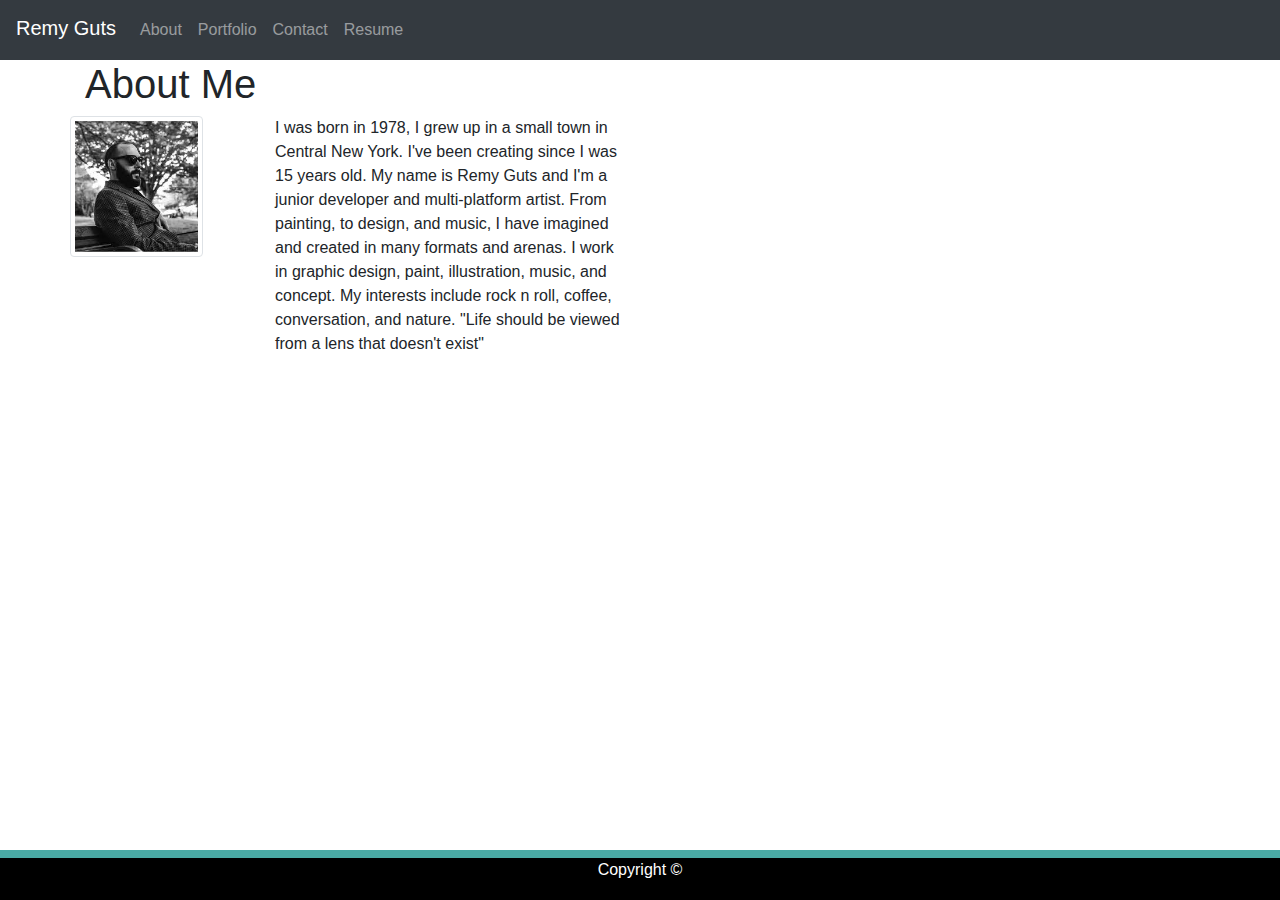
<file: index.html>
<!DOCTYPE html>
<html lang="en">

<head>
    <meta charset="UTF-8">
    <meta name="viewport" content="width=device-width, initial-scale=1.0">
    <meta http-equiv="X-UA-Compatible" content="ie=edge">
    <title>Index</title>
    <link rel="stylesheet" href="https://maxcdn.bootstrapcdn.com/bootstrap/4.0.0/css/bootstrap.min.css">

    <link rel="stylesheet" type="text/css" href="style.css">

</head>

<body>
    <!-- begin nav bar -->
    <nav class="navbar navbar-expand-lg navbar-dark bg-dark">
        <span class="navbar-brand mb-1 h1">Remy Guts</span>
        <button class="navbar-toggler" type="button" data-toggle="collapse" data-target="#navbarSupportedContent"
            aria-controls="navbarSupportedContent" aria-expanded="false" aria-label="Toggle navigation">
            <span class="navbar-toggler-icon"></span>
        </button>
        <div class="collapse navbar-collapse" id="navbarSupportedContent">
            <ul class="nav navbar-nav navbar-right">
                <li class="nav-item">
                    <a class="nav-link" href="index.html">About</a>
                </li>
                <li class="nav-item">
                    <a class="nav-link" href="portfolio.html">Portfolio</a>
                </li>
                <li class="nav-item">
                    <a class="nav-link" href="contact.html">Contact</a>
                </li>
                <li class="nav-item">
                    <a class="nav-link" href="assets\Current Resume.pdf">Resume</a>

                </li>
            </ul>
        </div>
    </nav>
    <!-- end nav bar -->

    <div class="container">
        <div class="row">
            <div class="col-md-8">
                <div class="page-header">
                    <h1>About Me</h1>
                </div>
                <div class="row">
                    <div class="col-md-3" id="thisandthat">
                        <img src="assets\images\mepic.jpg" alt="mepic" class="img-thumbnail" class="responsive" >
                    </div>
                    <div class="col-md-9">
                        <p>I was born in 1978, I grew up in a small town in Central New York. I've been creating since I
                            was 15 years old.
                            My name is Remy Guts and I'm a junior developer and multi-platform artist. From painting, to
                            design, and music, I have imagined and created in many formats and arenas. I work in graphic
                            design, paint,
                            illustration, music, and concept.
                            My interests include rock n roll, coffee, conversation, and nature.


                            "Life should be viewed from a lens that doesn't exist"
                        </p>



                    </div>
                </div>
            </div>

            <!-- begin music player??????-->
            <div class="col-md-4">

            </div>
        </div>
    </div>
    </div>
    </div>
    </div>

    <footer class="footer">
        Copyright &copy;
    </footer>
    <script src="https://code.jquery.com/jquery-3.4.1.slim.min.js"
        integrity="sha384-J6qa4849blE2+poT4WnyKhv5vZF5SrPo0iEjwBvKU7imGFAV0wwj1yYfoRSJoZ+n"
        crossorigin="anonymous"></script>
    <script src="https://cdn.jsdelivr.net/npm/popper.js@1.16.0/dist/umd/popper.min.js"
        integrity="sha384-Q6E9RHvbIyZFJoft+2mJbHaEWldlvI9IOYy5n3zV9zzTtmI3UksdQRVvoxMfooAo"
        crossorigin="anonymous"></script>
    <script src="https://stackpath.bootstrapcdn.com/bootstrap/4.4.1/js/bootstrap.min.js"
        integrity="sha384-wfSDF2E50Y2D1uUdj0O3uMBJnjuUD4Ih7YwaYd1iqfktj0Uod8GCExl3Og8ifwB6"
        crossorigin="anonymous"></script>

</body>

</html>
</file>
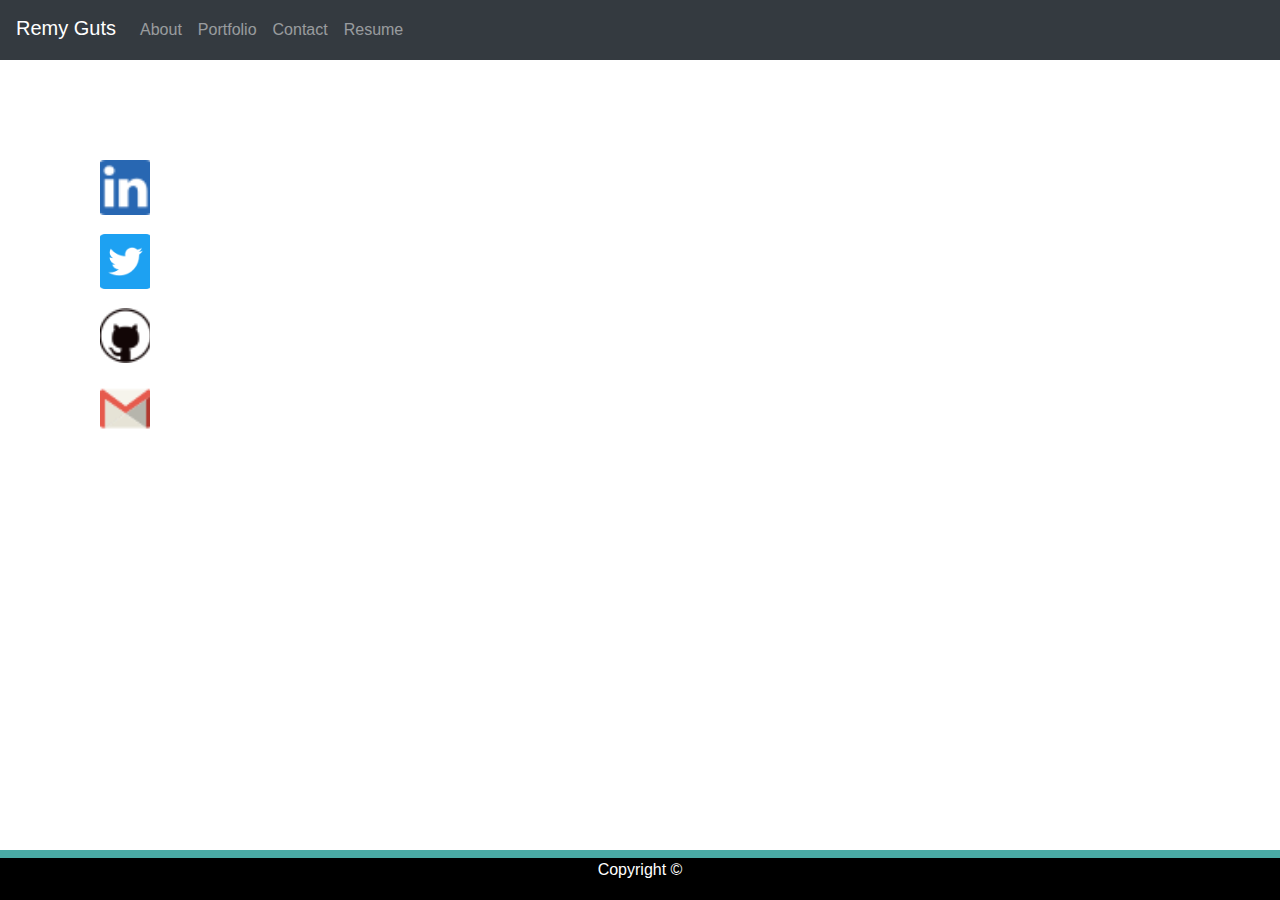
<file: contact.html>
<!DOCTYPE html>
<html lang="en">

<head>
    <meta charset="UTF-8">
    <meta name="viewport" content="width=device-width, initial-scale=1.0">
    <meta http-equiv="X-UA-Compatible" content="ie=edge">
    <link rel="stylesheet" href="https://maxcdn.bootstrapcdn.com/bootstrap/4.0.0/css/bootstrap.min.css">

    <link rel="stylesheet" type="text/css" href="style.css">

    <title>Contact</title>
</head>



<body>
    <!-- begin nav bar -->
    <nav class="navbar navbar-expand-lg navbar-dark bg-dark">
        <span class="navbar-brand mb-1 h1">Remy Guts</span>
        <button class="navbar-toggler" type="button" data-toggle="collapse" data-target="#navbarSupportedContent"
            aria-controls="navbarSupportedContent" aria-expanded="false" aria-label="Toggle navigation">
            <span class="navbar-toggler-icon"></span>
        </button>
        <div class="collapse navbar-collapse" id="navbarSupportedContent">
            <ul class="nav navbar-nav navbar-right">
                <li class="nav-item">
                    <a class="nav-link" href="index.html">About</a>
                </li>
                <li class="nav-item">
                    <a class="nav-link" href="portfolio.html">Portfolio</a>
                </li>
                <li class="nav-item">
                    <a class="nav-link" href="contact.html">Contact</a>
                </li>
                <li class="nav-item">
                    <a class="nav-link" href="assets\Current Resume.pdf">Resume</a>

                </li>
            </ul>
        </div>
    </nav>
    <!-- end nav bar -->
    <div id="containing">
        <div class="row">
            <div class="col-md-3" id="links">
                <a href="https://www.linkedin.com/in/jeremy-guts-32133b177/">
                    <img src="assets\iconfinder_1_Linkedin_unofficial_colored_svg_5296501.png" alt="mepic" class="icons"
                        class="responsive" id="icons">
                </a>
            </div>
            <div class="col-md-9"> 
            </div>
        </div>
        <br>
        <div class="row">
            <div class="col-md-3" id="links">
                <a href="https://twitter.com/GutsRemy">
                    <img src="assets\iconfinder_1_Twitter3_colored_svg_5296516.png" alt="mepic" class="icons"
                        class="responsive" id="icons">
                </a>
            </div>
            <div class="col-md-9">


            </div>
        </div>
        <br>
        <div class="row">
            <div class="col-md-3" id="links">
                <a href="https://github.com/remyguts">
                    <img src="assets\iconfinder_github_1220319.png" alt="mepic" class="icons" class="responsive"
                        id="icons">
                </a>
            </div>
            <div class="col-md-9">


            </div>
        </div>

        <br>
        <div class="row">
            <div class="col-md-3" id="links">
                <a href="https://www.remyguts@gmail.com">
                    <img src="assets\iconfinder_gmail_1220367.png" alt="mepic" class="icons" class="responsive"
                        id="icons">
                </a>
            </div>
            <div class="col-md-9">


            </div>
        </div>

    </div>



    <footer class="footer">
        Copyright &copy;
    </footer>

    <script src="https://code.jquery.com/jquery-3.4.1.slim.min.js"
        integrity="sha384-J6qa4849blE2+poT4WnyKhv5vZF5SrPo0iEjwBvKU7imGFAV0wwj1yYfoRSJoZ+n"
        crossorigin="anonymous"></script>
    <script src="https://cdn.jsdelivr.net/npm/popper.js@1.16.0/dist/umd/popper.min.js"
        integrity="sha384-Q6E9RHvbIyZFJoft+2mJbHaEWldlvI9IOYy5n3zV9zzTtmI3UksdQRVvoxMfooAo"
        crossorigin="anonymous"></script>
    <script src="https://stackpath.bootstrapcdn.com/bootstrap/4.4.1/js/bootstrap.min.js"
        integrity="sha384-wfSDF2E50Y2D1uUdj0O3uMBJnjuUD4Ih7YwaYd1iqfktj0Uod8GCExl3Og8ifwB6"
        crossorigin="anonymous"></script>

</body>

</html>
</file>
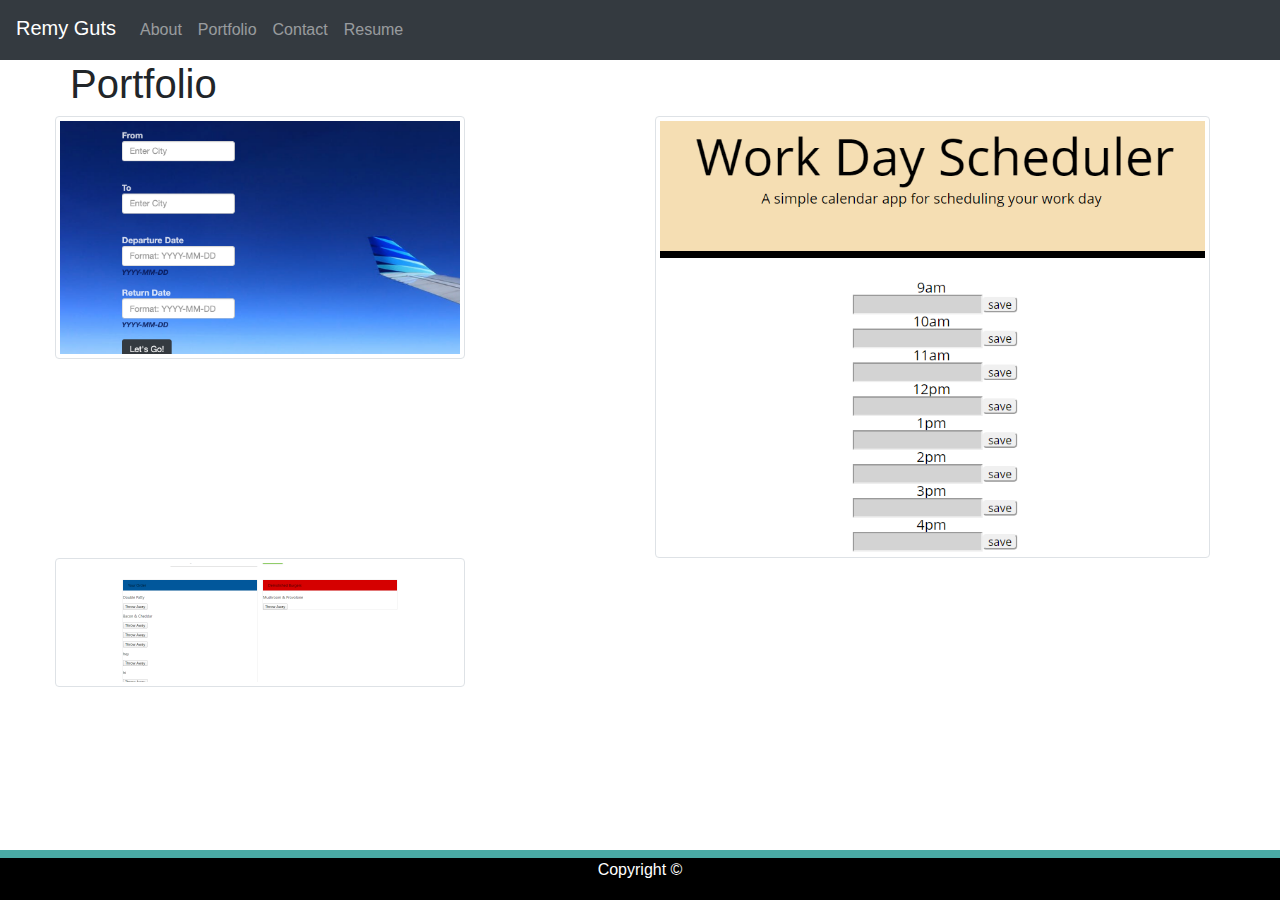
<file: portfolio.html>
<!DOCTYPE html>
<html lang="en">

<head>
    <meta charset="UTF-8">
    <meta name="viewport" content="width=device-width, initial-scale=1.0">
    <meta http-equiv="X-UA-Compatible" content="ie=edge">
    <title>Portfolio</title>
    <link rel="stylesheet" href="https://maxcdn.bootstrapcdn.com/bootstrap/4.0.0/css/bootstrap.min.css">
    <link rel="stylesheet" type="text/css" href="style.css">

</head>

<body>
    <!-- begin navbar -->
    <nav class="navbar navbar-expand-lg navbar-dark bg-dark">
        <span class="navbar-brand mb-1 h1">Remy Guts</span>
        <button class="navbar-toggler" type="button" data-toggle="collapse" data-target="#navbarSupportedContent"
            aria-controls="navbarSupportedContent" aria-expanded="false" aria-label="Toggle navigation">
            <span class="navbar-toggler-icon"></span>
        </button>
        <div class="collapse navbar-collapse" id="navbarSupportedContent">
            <ul class="nav navbar-nav navbar-right">
                <li class="nav-item">
                    <a class="nav-link" href="index.html">About</a>
                </li>
                <li class="nav-item">
                    <a class="nav-link" href="portfolio.html">Portfolio</a>
                </li>
                <li class="nav-item">
                    <a class="nav-link" href="contact.html">Contact</a>
                </li>
                <li class="nav-item">
                    <a class="nav-link" href="assets\Current Resume.pdf">Resume</a>

                </li>
            </ul>
        </div>
    </nav>
    <!-- end navbar -->
    <!-- add the div=weird to give yourself a label on your pics from last version  -->

    <div class="container">
        <div class="row">

            <div class="page-header">
                <h1>Portfolio</h1>
            </div>
            <div class="row">
                <div class="col-md-6" id="thisandthat">
                    <img src="assets\SearchField (1).png" alt="mepic" class="img-thumbnail" class="responsive">
                </div>
                <div class="col-md-6">

                    <img src="assets\Day Planner.png" alt="mepic" class="img-thumbnail" class="responsive" id="planpic">



                </div>
            </div>
            <div class="row">
                <div class="col-md-6" id="thisandthat">
                    <img src="assets\images\Screenshot (65).png" alt="mepic" class="img-thumbnail" class="responsive">
                </div>



            </div>
        </div>

    </div>
    </div>








    <footer class="footer">
        Copyright &copy;
    </footer>
    <script src="https://code.jquery.com/jquery-3.4.1.slim.min.js"
        integrity="sha384-J6qa4849blE2+poT4WnyKhv5vZF5SrPo0iEjwBvKU7imGFAV0wwj1yYfoRSJoZ+n"
        crossorigin="anonymous"></script>
    <script src="https://cdn.jsdelivr.net/npm/popper.js@1.16.0/dist/umd/popper.min.js"
        integrity="sha384-Q6E9RHvbIyZFJoft+2mJbHaEWldlvI9IOYy5n3zV9zzTtmI3UksdQRVvoxMfooAo"
        crossorigin="anonymous"></script>
    <script src="https://stackpath.bootstrapcdn.com/bootstrap/4.4.1/js/bootstrap.min.js"
        integrity="sha384-wfSDF2E50Y2D1uUdj0O3uMBJnjuUD4Ih7YwaYd1iqfktj0Uod8GCExl3Og8ifwB6"
        crossorigin="anonymous"></script>
</body>

</html>
</file>
<file: style.css>
* {
}

#containing {
  margin: 100px;
}
.icons {
  width: 50px;
  height: 110%;
}
.links {
  width: 100%;
  height: 100%;
}
body {
  margin: 0px;
}
p {
  font-family: "Lucida Sans Unicode", "Lucida Grande", sans-serif;
  width: 354px;
}
a {
  height: 25%;
}
.centered {
  color: white;
  background-color: #4aaaa5;
  position: absolute;
  top: 100px;
  left: 15px;
  width: 270px;
  text-align: center;
}

.bottomcentered {
  color: white;
  background-color: #4aaaa5;
  position: absolute;
  top: 50px;
  left: 14px;
  width: 176px;
  text-align: center;
}
#thisandthat {
  padding: 0px;
}

.footer {
  position: absolute;
  bottom: 0;
  width: 100%;
  text-align: center;
  background: black;
  color: white;
  border-top: 8px solid #4aaaa5;
  height: 50px;
}

.portcontain {
  display: flex;
  width: 80%;
  flex-wrap: wrap;
  justify-content: flex-start;
}

.weird {
  height: 50%;
  width: 50%;
  margin: 20px;
  object-fit: cover;
}

h3 {
  background-color: #4aaaa5;
  color: white;
  position: relative;
  bottom: -200px;
  text-align: center;
  height: 50%;
  width: 50%;
}

img {
  object-fit: cover;
  height: 50%;
  width: 50%;
  padding: 0%;
}

.img-thumbnail {
  object-fit: cover;
  height: 55%;
  width: 70%;
}

#planpic {
  height: 100%;
  width: 100%;
}
input[type="text"],
select,
textarea {
  width: 100%;
  padding: 12px;
  border: 1px solid #ccc;
  border-radius: 4px;
  box-sizing: border-box;
  margin-top: 6px;
  margin-bottom: 16px;
  /resize: vertical;
}

input[type="submit"] {
  background-color: #4caf50;
  color: white;
  padding: 12px 20px;
  border: none;
  border-radius: 4px;
  cursor: pointer;
}

.responsive {
  width: 100%;
  height: auto;
}
</file>
